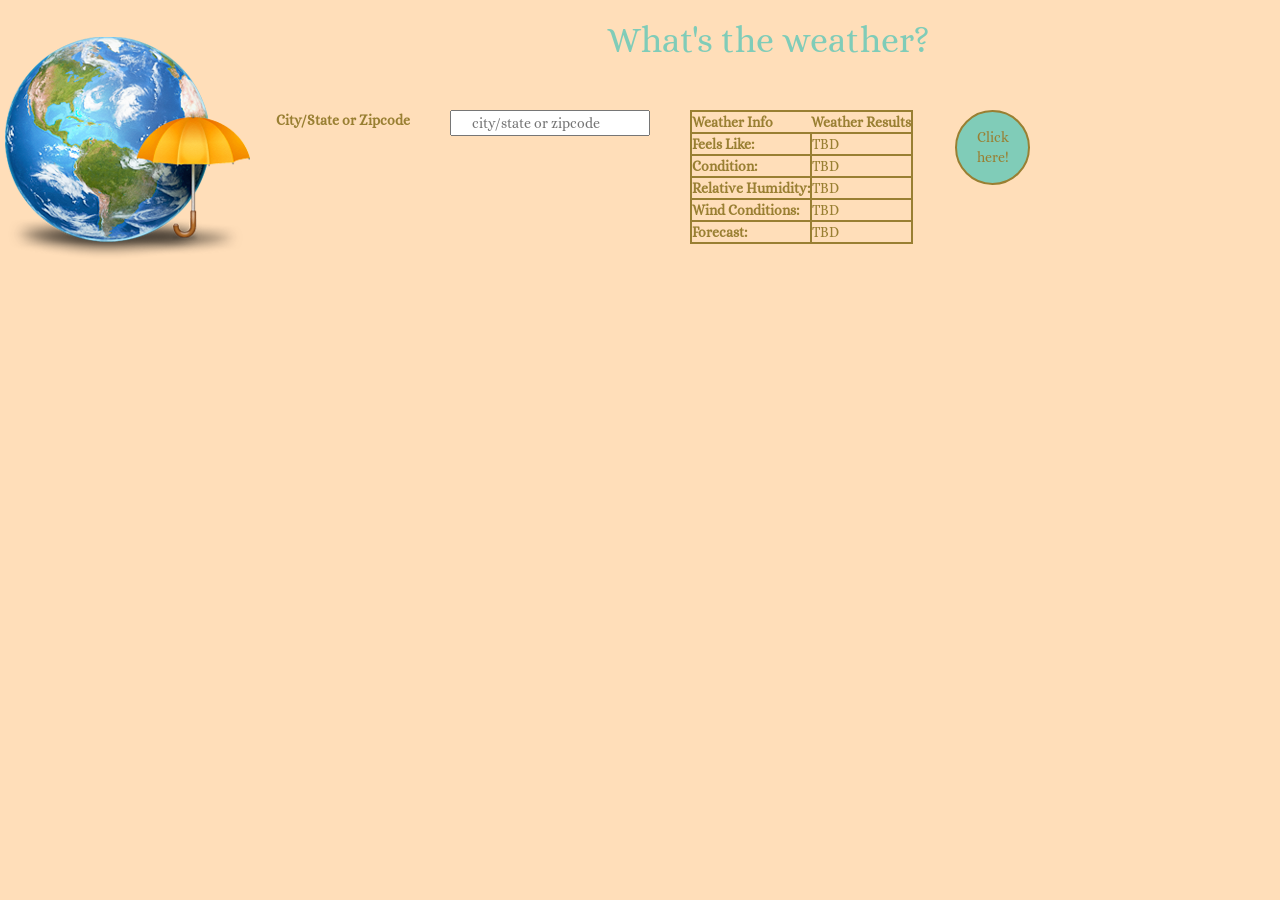
<file: index.html>
<!DOCTYPE html>
<html lang="en">
<head>
  <meta charset="UTF-8">
  <title>Weather Underground</title>
  <link rel="stylesheet" href="https://maxcdn.bootstrapcdn.com/bootstrap/3.3.5/css/bootstrap.min.css">
  <link rel="stylesheet" href="style.css">
  <link href='https://fonts.googleapis.com/css?family=Alice' rel='stylesheet' type='text/css'>
</head>
<body>
  <img id="missy" src="missy.png" alt="">
  <h1>What's the weather?</h1>
    <label for="city/state/zip">City/State or Zipcode</label>
    <input class=".col-md-4" id="zipcode" type="text" placeholder="city/state or zipcode">
  </div>

  <img id="weatherImage"></div>
    <table>
      <thead>
        <tr>
          <th scope:"col">Weather Info</th>
          <th scope:"col">Weather Results</th>
        </tr>
      </thead>
      <tbody>
          <tr>
            <th>Feels Like:</th>
            <td id="currentConditions">TBD</td>
          </tr>
          <tr>
            <th>Condition:</th>
            <td id="condition">TBD</td>
          </tr>
          <tr>
            <th>Relative Humidity:</th>
            <td id="humidity">TBD</td>
          </tr>
          <tr>
            <th>Wind Conditions:</th>
            <td id="windString">TBD</td>
          </tr>
          <tr>
            <th>Forecast:</th>
            <td id="forecast">TBD</td>
          </tr>
        </thead>
      </tbody>
  <button class="weatherIcon" id="getWeather">Click here!</button>
    </table>



  <div class="container">
    <div id="getDailyForecast"></div>

  </div>
  <script src="https://code.jquery.com/jquery-2.1.4.min.js"></script>
  <script src="https://maxcdn.bootstrapcdn.com/bootstrap/3.3.5/js/bootstrap.min.js"></script>
  <script src="main.js"></script>
</body>
</html>
</file>
<file: style.css>
body {
  background-color: #FFDEB9;
  color: #997F32;
  text-align: center;
  font-family: 'Alice', serif;
}

/*#weatherImage{
  float: left;
}*/

h1 {
  color: #80CCB8;
  /*left: 10px;*/
  margin-bottom: 50px;
}

button {
  float: right;
  background-color: #80CCB8;
  color: #997F32;
  width: 75px;
  height: 75px;
  border-radius: 50%;
  border: 2px solid #997F32;
  /*margin-top: 150px;*/
  margin-right: 250px;
  float: center;
  margin-bottom: 200px;
}

#missy {
  float: left;
}

#weatherImage {
  float: right;
}

input, label{
  float: left;
  margin-right: 40px;
  padding-left: 20px;
}

tr, td, thead {
  border: 2px solid #997F32;
  text-align: left;

}

.container-info {
  border: 2px solid #997F32;
}
</file>
